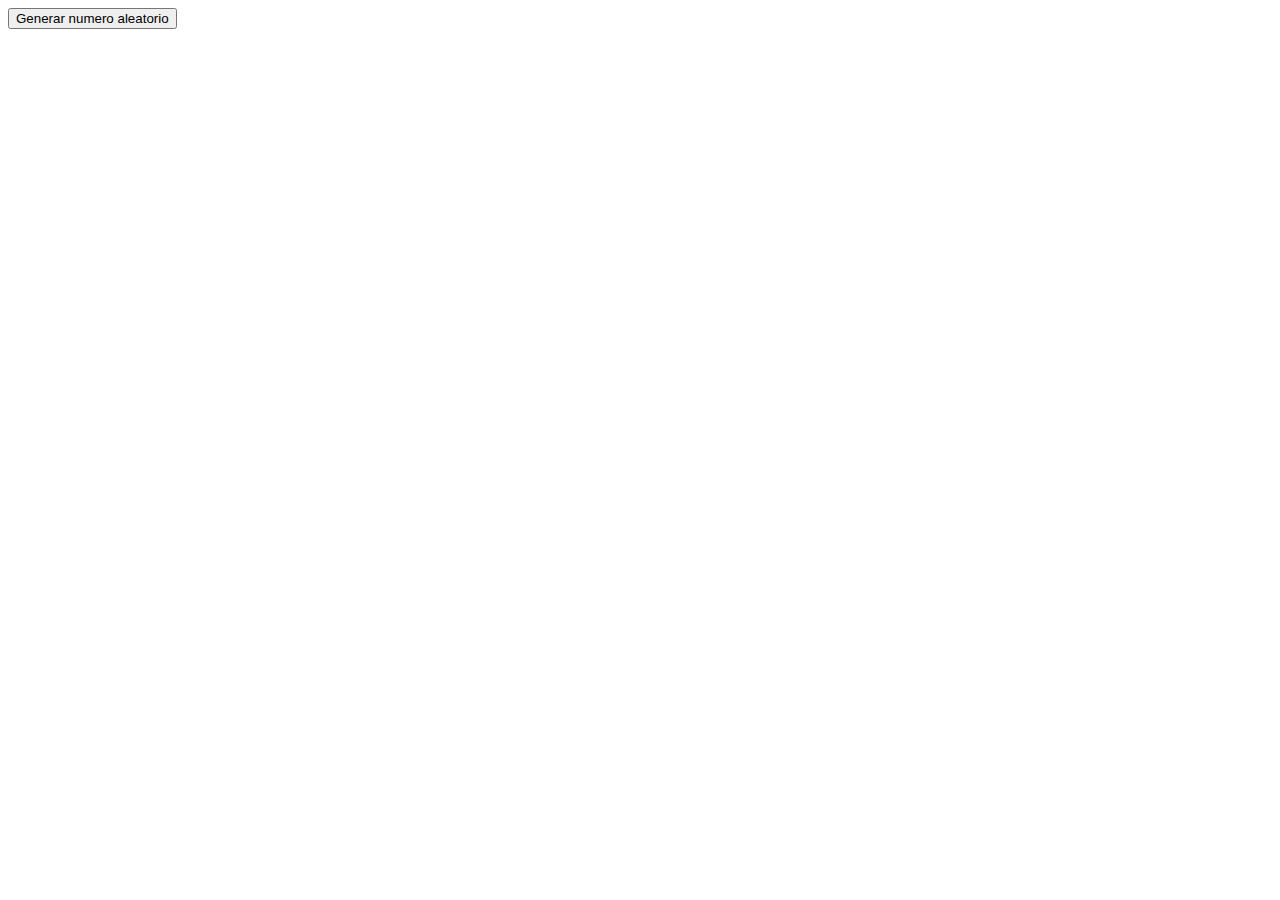
<file: Task11/index.html>
<!DOCTYPE html>
<html lang="es">
<head>
    <meta charset="UTF-8">
    <meta http-equiv="X-UA-Compatible" content="IE=edge">
    <meta name="viewport" content="width=device-width, initial-scale=1.0">
    <title>Javascript 2 - Task 11</title>
</head>
<body>
    
    <button onclick="random()">Generar numero aleatorio</button>
<div id="res"></div>
</body>
<footer>
    <script src="js/function.js"></script>
</footer>
</html>
</file>
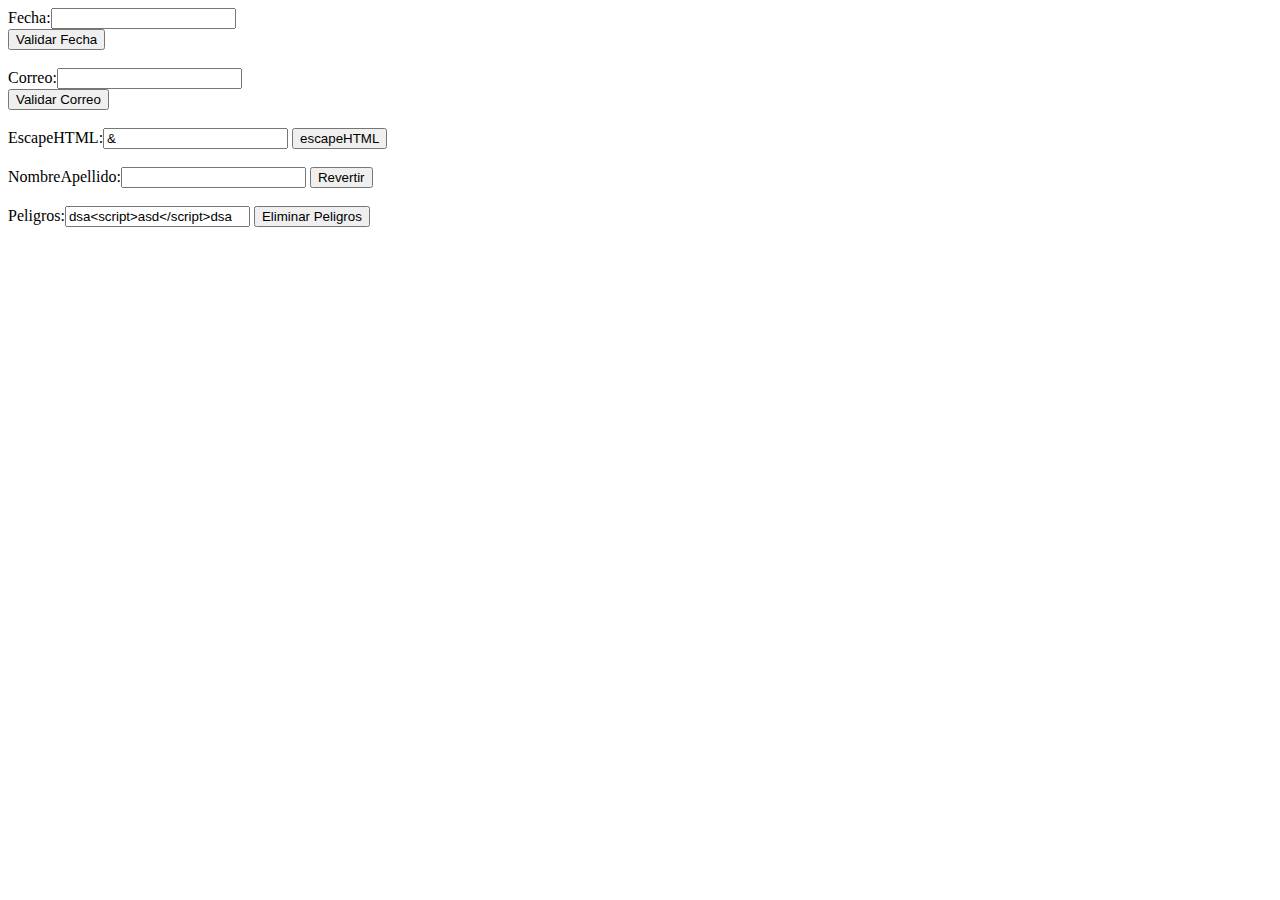
<file: Task12/index.html>
<!DOCTYPE html>
<html lang="es">
<head>
    <meta charset="UTF-8">
    <meta http-equiv="X-UA-Compatible" content="IE=edge">
    <meta name="viewport" content="width=device-width, initial-scale=1.0">
    <title>Javascript 2 - Task 12</title>
</head>
<body>
    
    Fecha:<input type="text" id="Fecha"><br>
    <button onclick="validarFecha()">Validar Fecha</button>

    <br><br>
    Correo:<input type="text" id="Correo"><br>
    <button onclick="validarCorreo()">Validar Correo</button>

    <br><br>
    EscapeHTML:<input type="text" id="escape" value="&">
    <button onclick="escapeHTML()">escapeHTML</button>

    <br><br>
    NombreApellido:<input type="text" id="nombre" >
    <button onclick="revertirNombre()">Revertir</button>

    <br><br>
    Peligros:<input type="text" id="peligros" value="dsa<script>asd</script>dsa">
    <button onclick="eliminarPeligros()">Eliminar Peligros</button>

</body>
<footer>
    <script src="js/function.js"></script>
</footer>
</html>
</file>
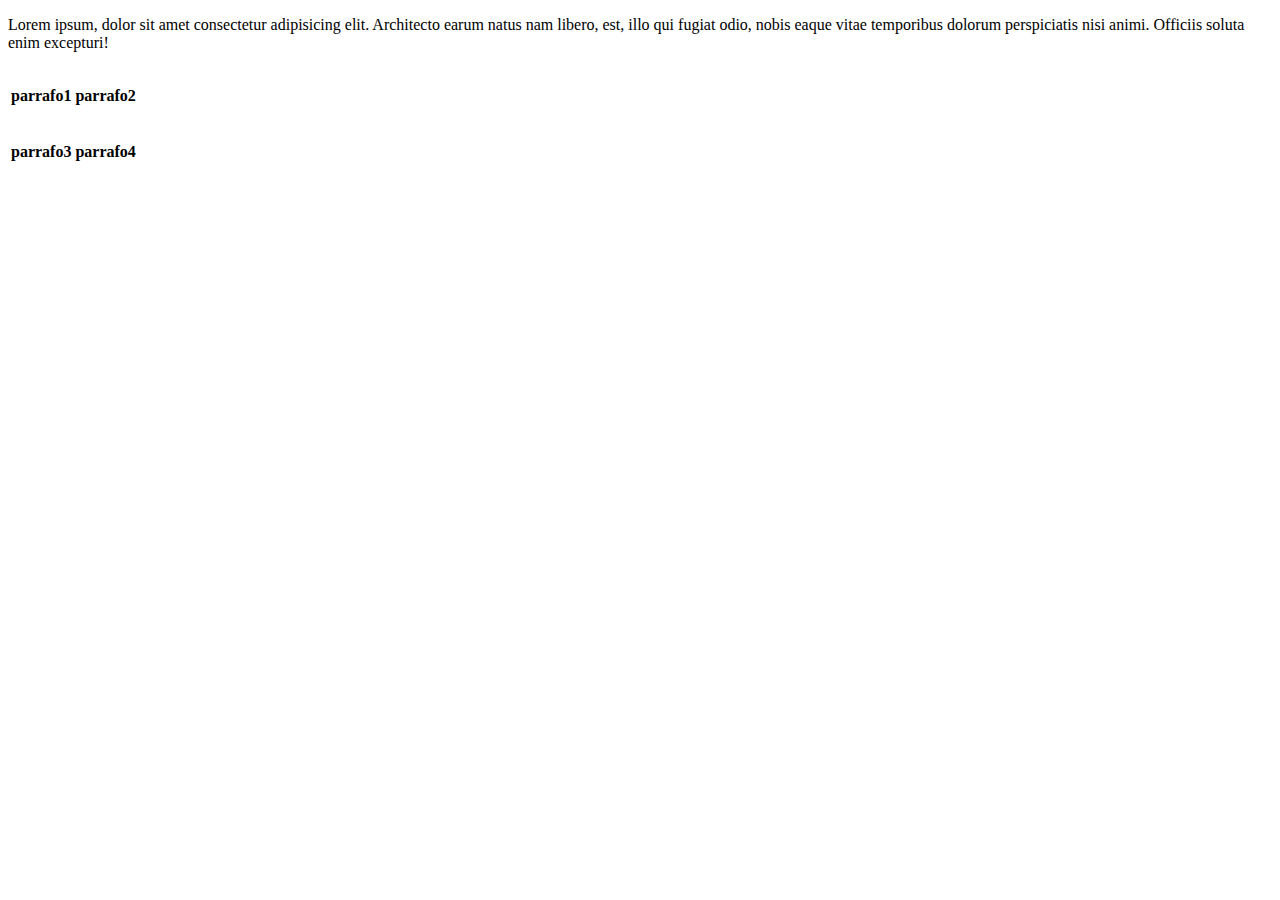
<file: Task13/index.html>
<!DOCTYPE html>
<html lang="es">

<head>
    <meta charset="UTF-8">
    <meta http-equiv="X-UA-Compatible" content="IE=edge">
    <meta name="viewport" content="width=device-width, initial-scale=1.0">
    <title>Javascript 2 - Task 13</title>
</head>

<body>
    <p onclick="parrafo('p')">Lorem ipsum, dolor sit amet consectetur adipisicing elit. Architecto earum natus nam
        libero, est,
        illo qui fugiat odio, nobis eaque vitae temporibus dolorum perspiciatis nisi animi. Officiis soluta enim
        excepturi!</p>

    <table>
        <tr>
            <th>
                <p onclick="parrafo('p')">parrafo1</p>
            </th>
            <th>
                <p onclick="parrafo('p')">parrafo2</p>
            </th>
        </tr>
    </table>
    <table>
        <tr>
            <th>
                <p onclick="parrafo('tabla')">parrafo3</p>
            </th>
            <th>
                <p onclick="parrafo('tabla')">parrafo4</p>
            </th>
        </tr>
    </table>
</body>
<footer>
    <script src="js/function.js"></script>
</footer>

</html>
</file>
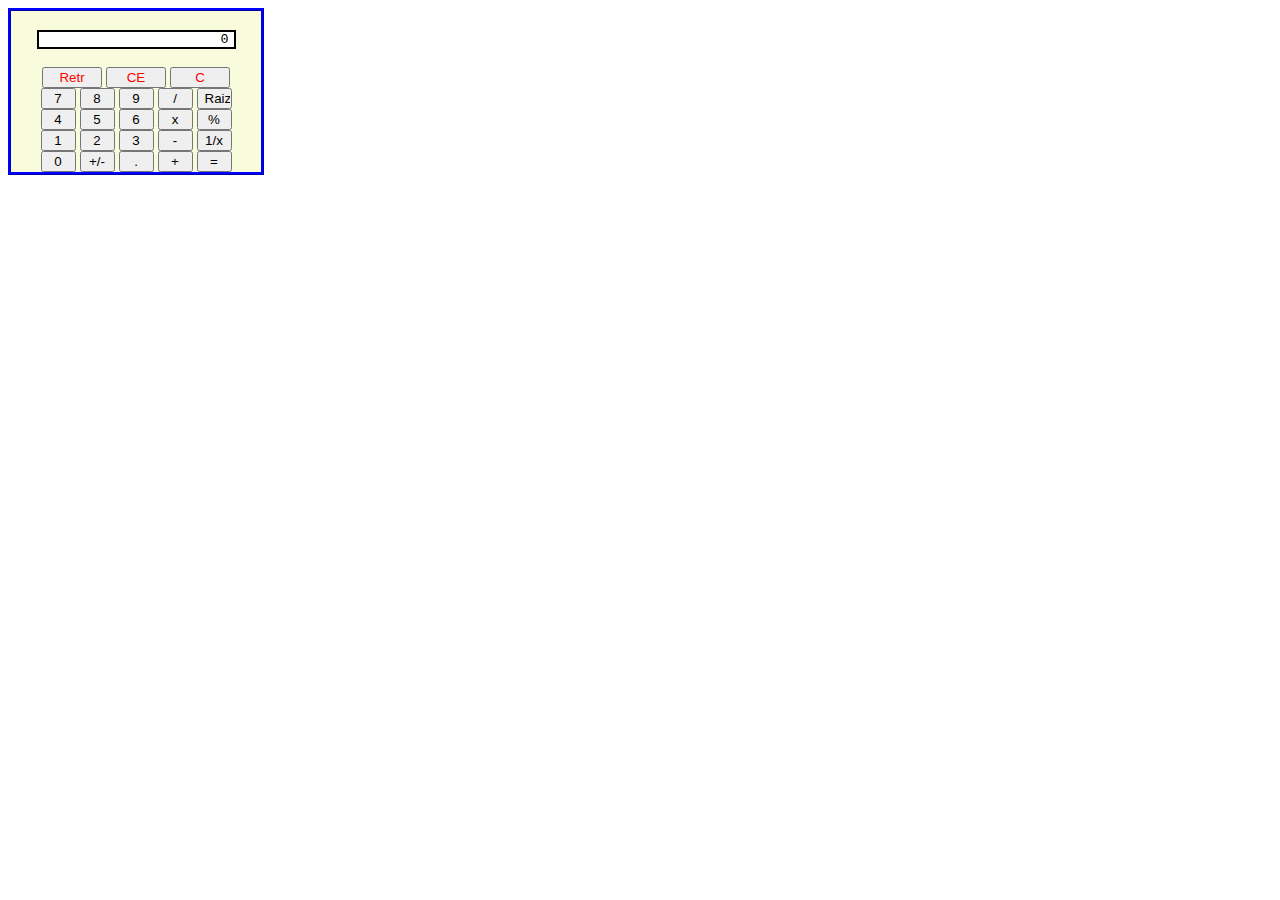
<file: Task14/index.html>
<!DOCTYPE html>
<html lang="es">

<head>
    <meta charset="UTF-8">
    <meta http-equiv="X-UA-Compatible" content="IE=edge">
    <meta name="viewport" content="width=device-width, initial-scale=1.0">
    <link rel="stylesheet" href="css/style.css">
    <title>Javascript 2 - Task 14</title>
</head>

<body>
    <div class="container">
        <br>
        <input type="text" name="pantalla" id="pantalla" value="0">
        <br><br>
        <input type="button" value="Retr" class="rojo" onclick="atras()">
        <input type="button" value="CE" class="rojo" onclick="borradoPar()">
        <input type="button" value="C" class="rojo" onclick="borrado()">
        <br>
        <input type="button" value="7" onclick="num(7)">
        <input type="button" value="8" onclick="num(8)">
        <input type="button" value="9" onclick="num(9)">
        <input type="button" value="/" onclick="operar('/')">
        <input type="button" value="Raiz" onclick="raiz()">
        <br>
        <input type="button" value="4" onclick="num(4)">
        <input type="button" value="5" onclick="num(5)">
        <input type="button" value="6" onclick="num(6)">
        <input type="button" value="x" onclick="operar('*')">
        <input type="button" value="%" onclick="operar('%')">
        <br>
        <input type="button" value="1" onclick="num(1)">
        <input type="button" value="2" onclick="num(2)">
        <input type="button" value="3" onclick="num(3)">
        <input type="button" value="-" onclick="operar('-')">
        <input type="button" value="1/x" onclick="invertir()">
        <br>
        <input type="button" value="0" onclick="num(0)">
        <input type="button" value="+/-" onclick="opuesto()">
        <input type="button" value="." onclick="num('.')">
        <input type="button" value="+" onclick="operar('+')">
        <input type="button" value="=" onclick="result()">
        
    </div>
</body>
<footer>
    <script src="js/function.js"></script>
</footer>

</html>
</file>
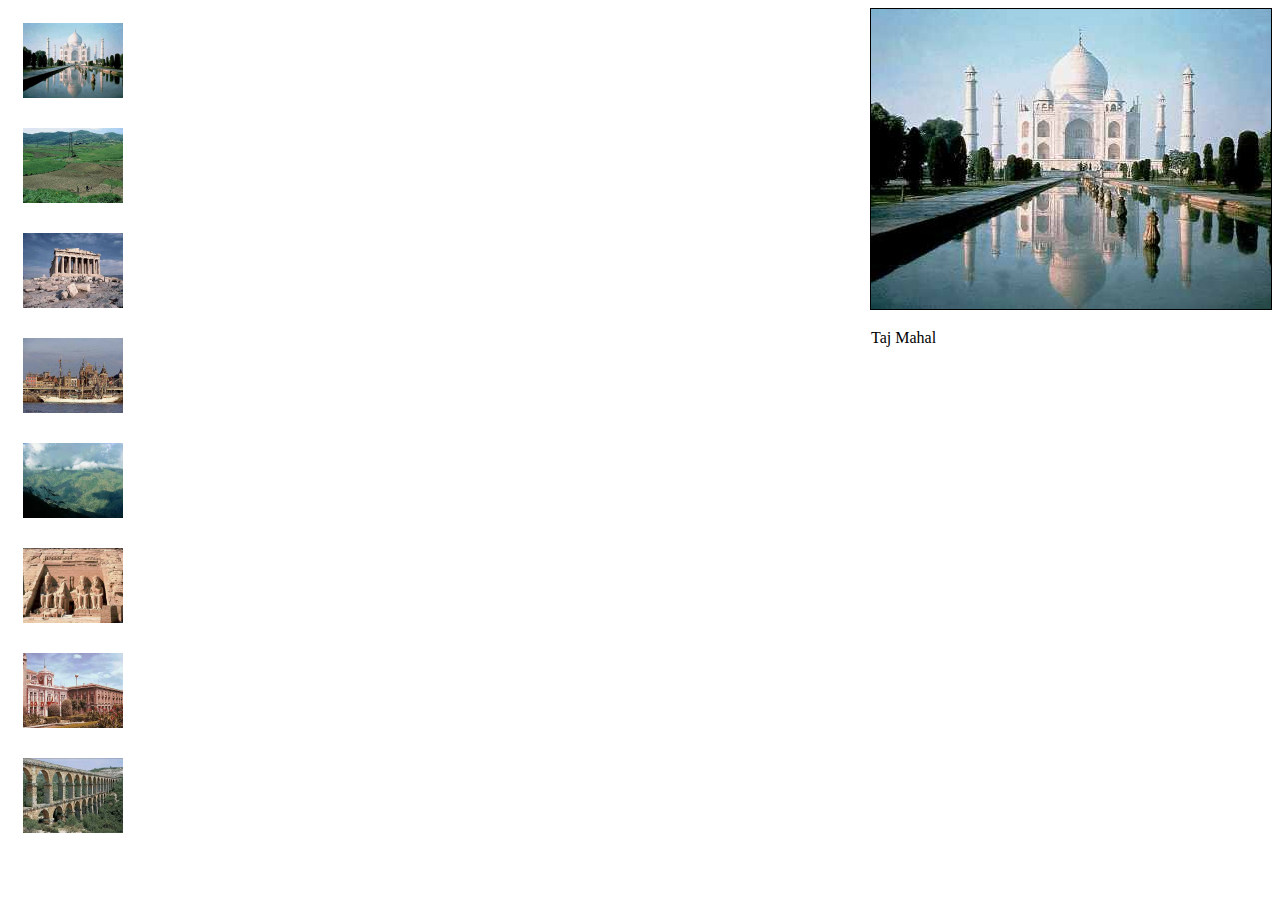
<file: Task15/index.html>
<!DOCTYPE html>
<html lang="es">

<head>
    <meta charset="UTF-8">
    <meta http-equiv="X-UA-Compatible" content="IE=edge">
    <meta name="viewport" content="width=device-width, initial-scale=1.0">
    <link rel="stylesheet" href="css/style.css">
    <title>Javascript 2 - Task 15</title>
</head>
<body>
    <div>
        <div id="miniaturas">
            <img src="img/foto1.jpg " alt="Taj Mahal" width="100px" onclick="seleccionarImg(this.src, this.alt)">
            <img src="img/foto2.jpg" alt="Campo" width="100px" onclick="seleccionarImg(this.src, this.alt)">
            <img src="img/foto3.jpg" alt="Partenón" width="100px" onclick="seleccionarImg(this.src, this.alt)">
            <img src="img/foto4.jpg" alt="Barco" width="100px" onclick="seleccionarImg(this.src, this.alt)">
            <img src="img/foto5.jpg" alt="Montañas" width="100px" onclick="seleccionarImg(this.src, this.alt)">
            <img src="img/foto6.jpg" alt="Egipto" width="100px" onclick="seleccionarImg(this.src, this.alt)">
            <img src="img/foto7.jpg" alt="Edificios" width="100px" onclick="seleccionarImg(this.src, this.alt)">
            <img src="img/foto8.jpg" alt="Acueducto Romano" width="100px" onclick="seleccionarImg(this.src, this.alt)">
        </div>

        <div id="ampliadas">
            <img id="img_visor" src="img/foto1.jpg" alt="Taj Mahal">
            <p id="p_visor">Taj Mahal</p>
        </div>
    </div>
</body>
<footer>
    <script src="js/function.js"></script>
</footer>

</html>
</file>
<file: Task14/css/style.css>
.container{
    background-color: #f8fcdc;
    border: 3px blue ridge;
    width: 250px;
    text-align: center;
}
#pantalla{
    width: 185px; 
    border: 2px black solid; 
    text-align: right; 
    position: relative; 
    
    padding: 0px 5px;
    background-color: white; 
    font-family: "courier new"; 
    overflow: hidden;
}


input[type=button]{
    text-align: center;
    width: 35px;
}
input.rojo{
    color: red;
    width: 60px;
}
</file>
<file: Task15/css/style.css>
#miniaturas {
    display: inline-grid;
}

#miniaturas img {
    margin: 15px;
}

#ampliadas {
    border: 1px solid;
    float: right;
    width: 400px;
    height: 300px;
    margin: center;
}
</file>
